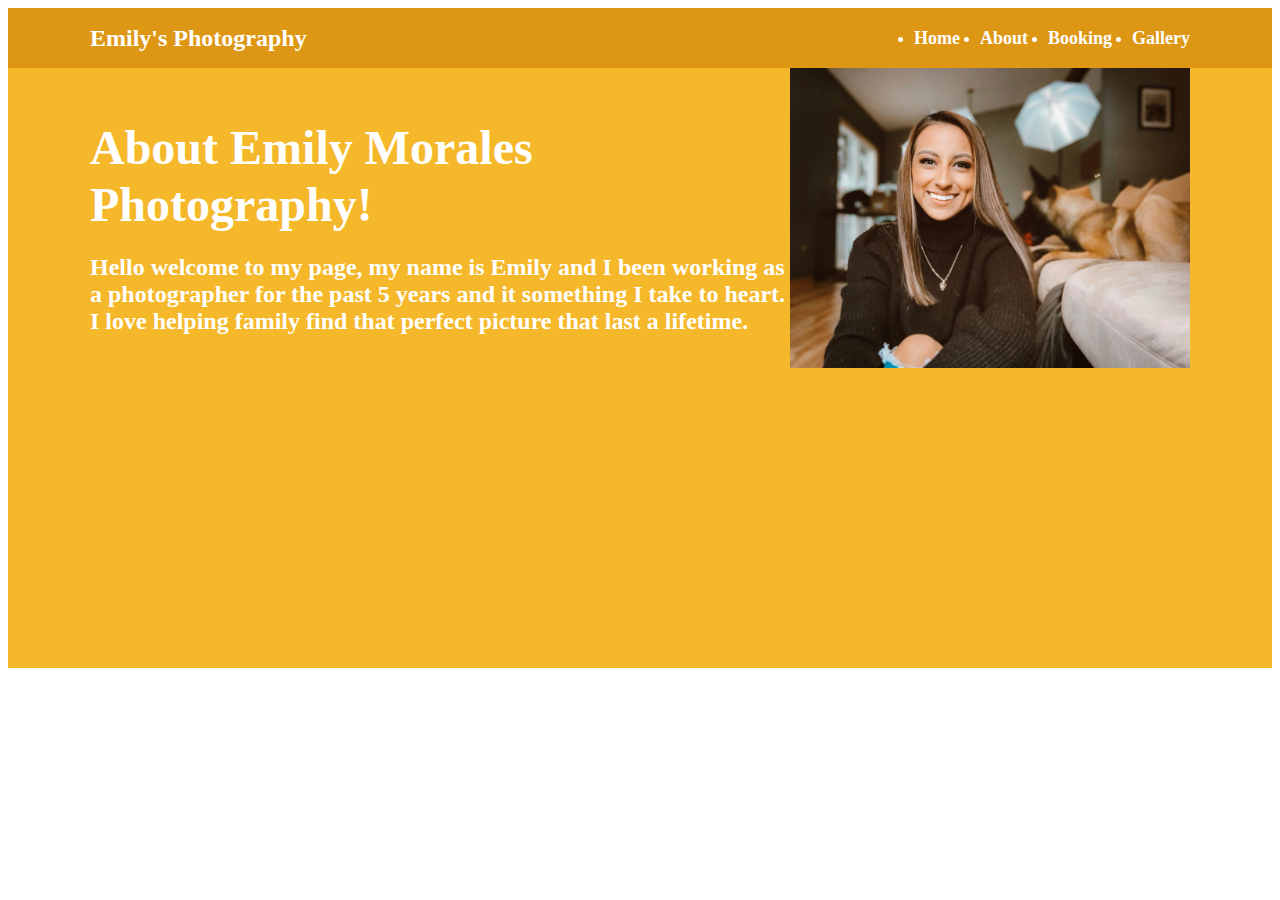
<file: about.html>
<!doctype html>
<html>
<head>
<meta charset="utf-8">
<link href="about.css" type="text/css" rel="stylesheet">
<title>Emily's Photography</title>
</head>

<body>
<nav class="navbar">
      <div class="container">
        <div class="logo">Emily's Photography</div>
        <ul class="nav">
          <li>
            <a href="index.html">Home</a>
          </li>
          <li>
            <a href="about.html">About</a>
          </li>
          <li>
            <a href="booking.html">Booking</a>
		  </li>
			<li>
			  <a href="gallery.html">Gallery</a>
			</li>
		  </ul>
      </div>
    </nav>
	<header class="header">
      <div class="container">
        <div>
          <h1>About Emily Morales Photography!</h1>
          <h2>Hello welcome to my page, my name is Emily and I been working as a photographer for the past 5 years and it something I take to heart. I love helping family find that perfect picture that last a lifetime.
          </h2>
        </div>
        <img src="emily.jpg" alt=""/>
      </div>
    </header>

	
	
</body>
</html>
</file>
<file: about.css>
@charset "utf-8";
/* CSS Document */

.navbar {
  background: #DE9714;
  color: #fff;
  height: 60px;
}

.navbar .logo {
  font-size: x-large;
  font-weight: bold;
}

.navbar a {
  color: #fff;
  text-decoration: none;
  font-size: 18px;
  font-weight: bold;
}

.navbar a:hover {
  color: red;
}

.navbar .container {
  display: flex;
  justify-content: space-between;
  align-items: center;
  height: 100%;
}

.navbar ul {
  display: flex;
}

.navbar ul li {
  margin-left: 20px;
}
.container {
  max-width: 1100px;
  margin: 0 auto;
  padding: 0 30px;
}

.header {
  background-color: #F5B82A;
  color: #fff;
  min-height: 600px;
}

.header h1 {
  font-size: 3rem;
  font-weight: bold;
  line-height: 1.2;
}

.header img {
  max-width: 400px;
}

.header .container {
  display: flex;
  align-items: center;
  justify-content: space-between;
}

h1,
h2 {
  margin-bottom: 15px;
}
</file>
